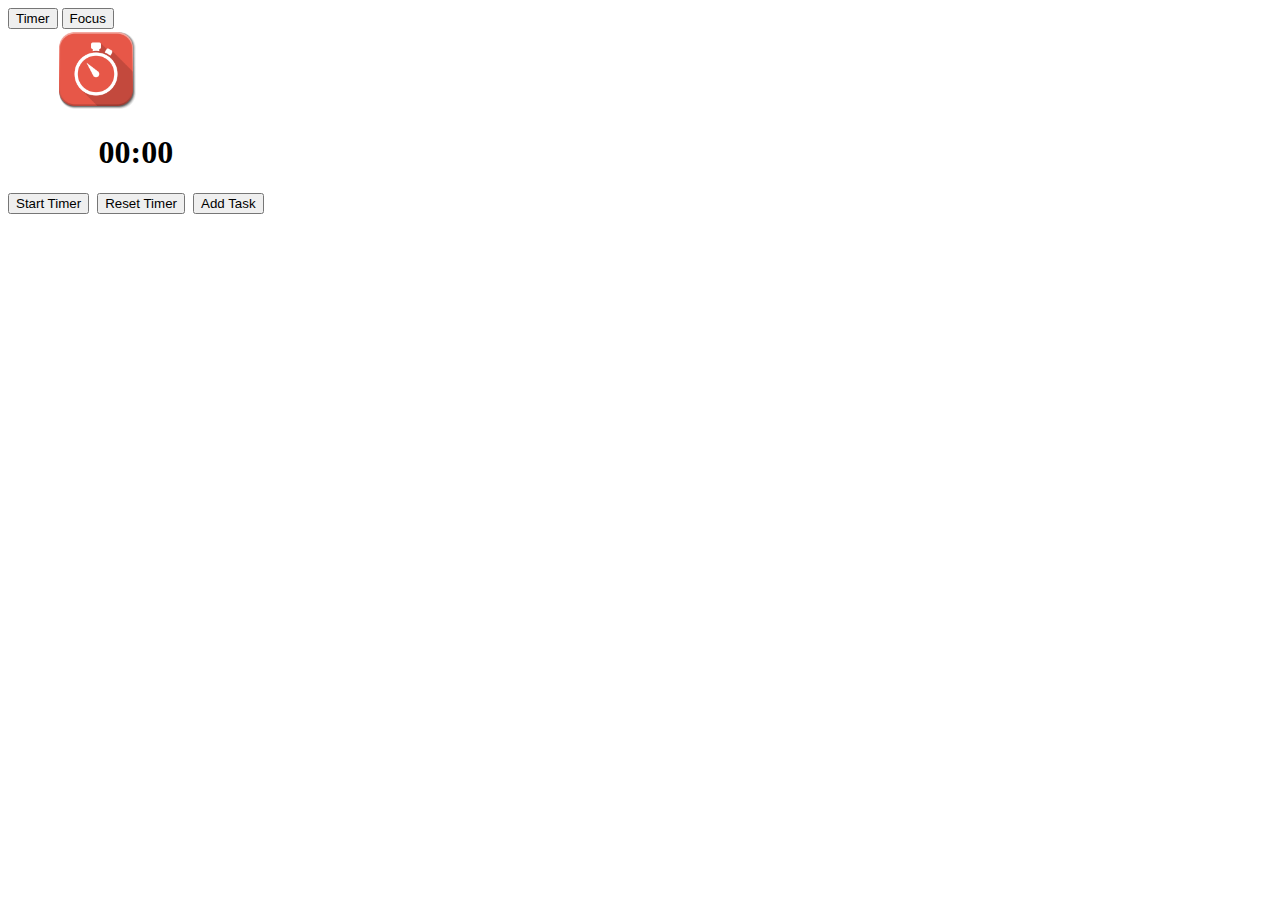
<file: index.html>
<!DOCTYPE html>
<html lang="en">
  <head>
    <meta charset="UTF-8" />
    <meta name="viewport" content="width=device-width, initial-scale=1.0" />
    <link rel="stylesheet" href="styles.css" />
    <title>Navigation</title>
  </head>
  <body>
    <div id="contentContainer">
      <!-- DOM -->
    </div>

    <script src="script.js"></script>
    <script src="popup/popup.js"></script>
  </body>
</html>
</file>
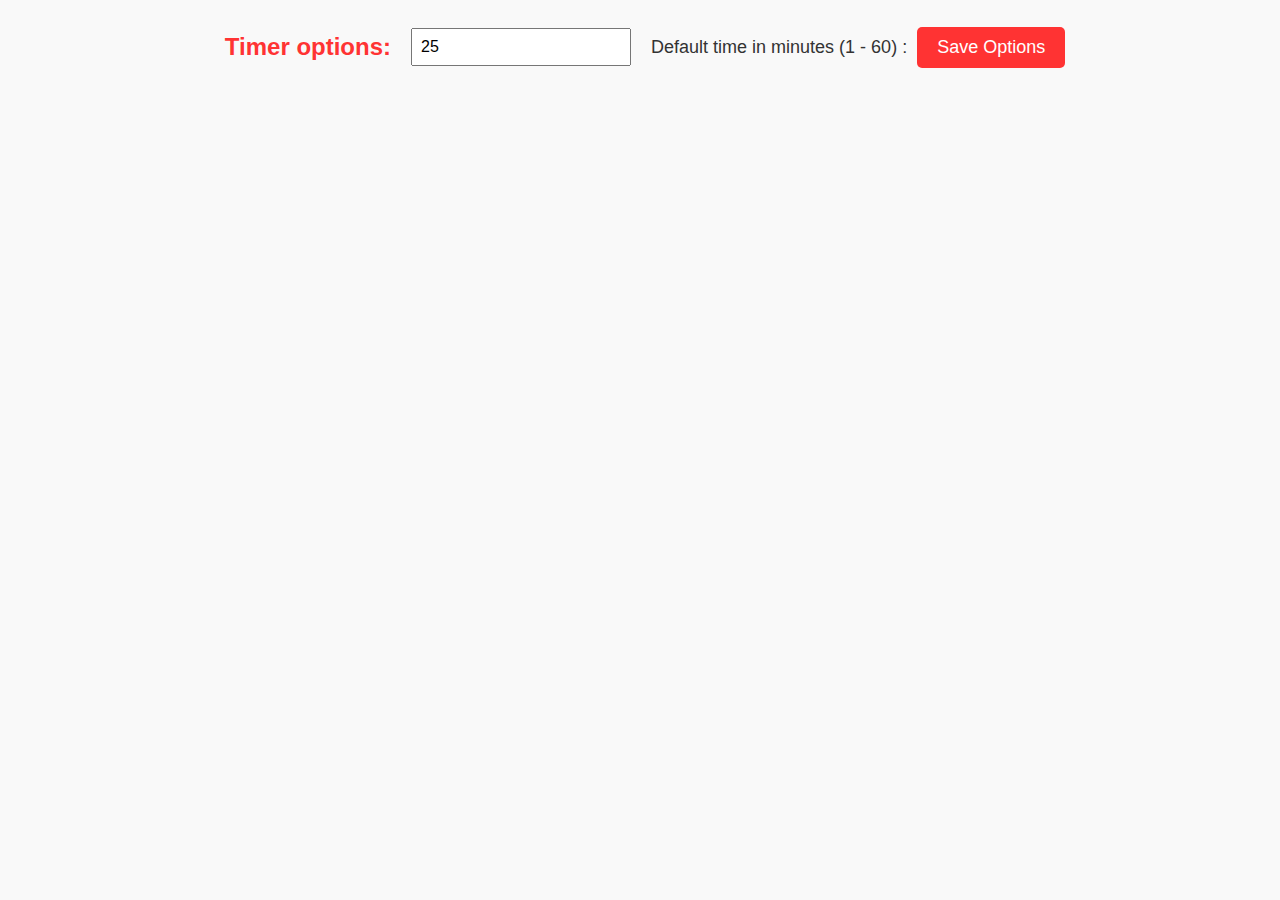
<file: options/options.html>
<!DOCTYPE html>
<html lang="en">
  <head>
    <meta charset="UTF-8" />
    <meta name="viewport" content="width=device-width, initial-scale=1.0" />
    <link rel="stylesheet" href="options.css" />
    <title>Timer Extension Options</title>
  </head>
  <body>
    <h1>Timer options:</h1>

    <input id="timeOption" type="number" min="1" max="60" value="25" />
    <label for="timeOption">Default time in minutes (1 - 60) :</label>
    <button id="saveBtn">Save Options</button>
    <script src="options.js"></script>
  </body>
</html>
</file>
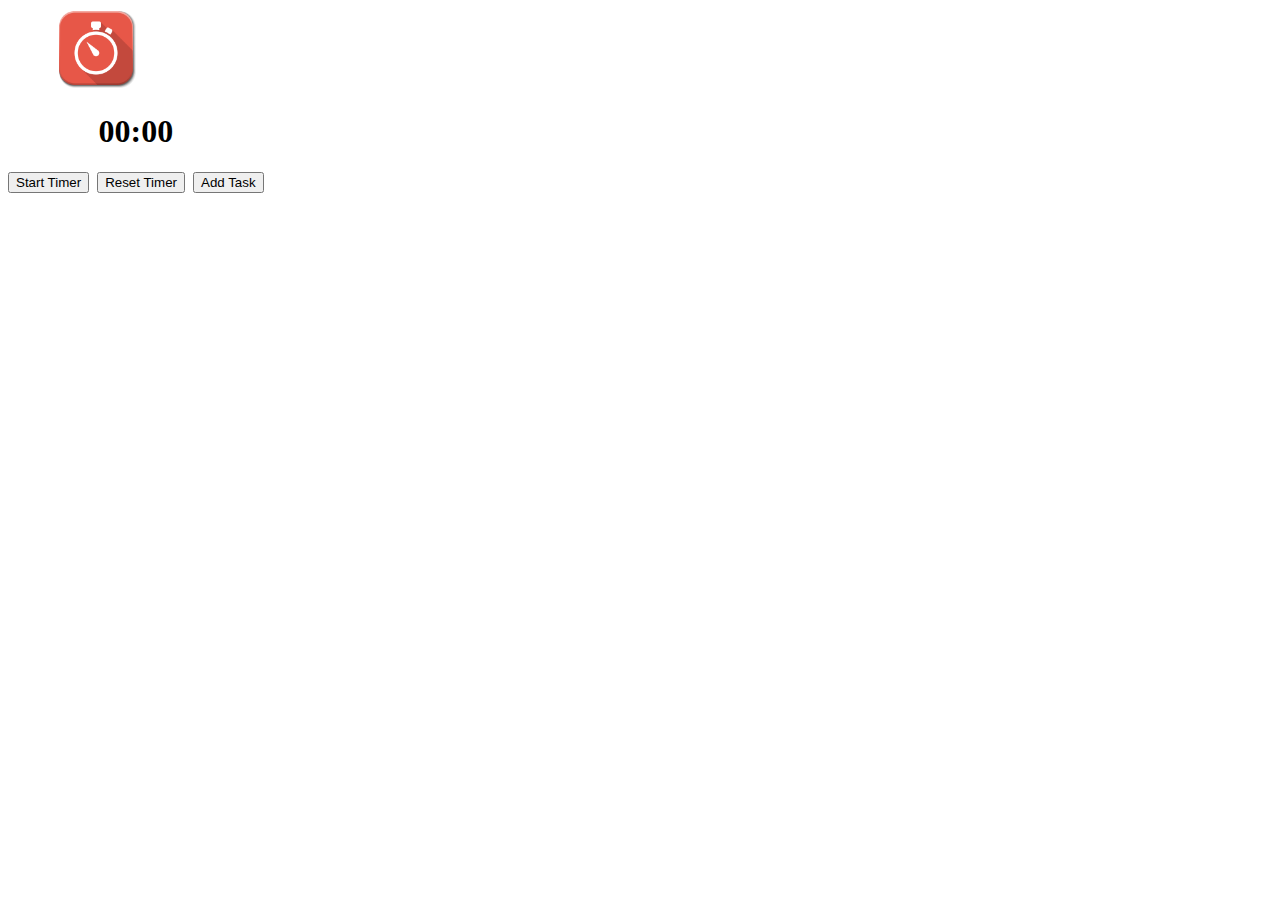
<file: popup/popup.html>
<!DOCTYPE html>
<html lang="en">
  <head>
    <meta charset="UTF-8" />
    <meta name="viewport" content="width=device-width, initial-scale=1.0" />
    <link rel="stylesheet" href="popup.css" />
    <title>Timer</title>
  </head>
  <body>
    <div class="mainDiv">
      <img id="popupImg" src="../stopwatch.png" alt="Stopwatch" />
      <h1 id="time">00:00</h1>

      <div id="buttonsDiv">
        <button id="startTimerBtn">Start Timer</button>
        <button id="resetTimerBtn">Reset Timer</button>
        <button id="addTaskBtn">Add Task</button>
      </div>

      <div id="taskContainer"></div>
    </div>
    <script src="popup.js"></script>
  </body>
</html>
</file>
<file: styles.css>
body {
  width: fit-content;
  height: fit-content;
  box-sizing: border-box;
  display: flex;
  justify-content: center;
  align-items: center;
}

#mainDiv {
  display: flex;
  flex-direction: column;
  justify-content: center;
  align-items: center;
}

#popupImg {
  width: 80px;
  height: 80px;
  margin-left: 3em; /* !todo temp fix */
}

#time {
  text-align: center;
}

#buttonsDiv {
  display: flex;
  flex-direction: row;
  justify-content: center;
  align-items: center;
  gap: 0.5em;
}
#startBtn {
  margin-bottom: 1em;
}
#addBtn {
  margin-top: 1em;
  margin-bottom: 1em;
}
</file>
<file: popup/popup.css>
body {
  width: fit-content;
  height: fit-content;
  box-sizing: border-box;
  display: flex;
  justify-content: center;
  align-items: center;
}

#mainDiv {
  display: flex;
  flex-direction: column;
  justify-content: center;
  align-items: center;
}

#popupImg {
  width: 80px;
  height: 80px;
  margin-left: 3em; /* !todo temp fix */
}

#time {
  text-align: center;
}

#buttonsDiv {
  display: flex;
  flex-direction: row;
  justify-content: center;
  align-items: center;
  gap: 0.5em;
}
#startBtn {
  margin-bottom: 1em;
}
#addBtn {
  margin-top: 1em;
  margin-bottom: 1em;
}
</file>
<file: options/options.css>
/* Reset default styles */
html,
body {
  font-family: Arial, sans-serif;
  background-color: #f9f9f9; /* Light background color */
  box-sizing: border-box;
  display: flex;
  justify-content: center;
  align-items: center;
}

/* Style for the h1 heading */
h1 {
  font-size: 24px; /* Big text size */
  color: #ff3333; /* Light red color */
  margin: 20px 10px 20px 10px; /* Add some spacing */
}

/* Style for the label and input */
label {
  display: block;
  font-size: 18px; /* Big text size */
  color: #333; /* Dark text color */
  margin: 20px 10px 20px 10px;
}

input {
  width: 200px;
  padding: 8px;
  font-size: 16px; /* Big text size */
  margin: 20px 10px 20px 10px;
}

/* Style for the save button */
#saveBtn {
  padding: 10px 20px;
  font-size: 18px; /* Big text size */
  color: #fff; /* White text color */
  background-color: #ff3333; /* Light red color */
  border: none;
  border-radius: 5px;
  cursor: pointer;
  transition: background-color 0.3s ease;
}

#saveBtn:hover {
  background-color: #cc0000; /* Darker red color on hover */
}
</file>
